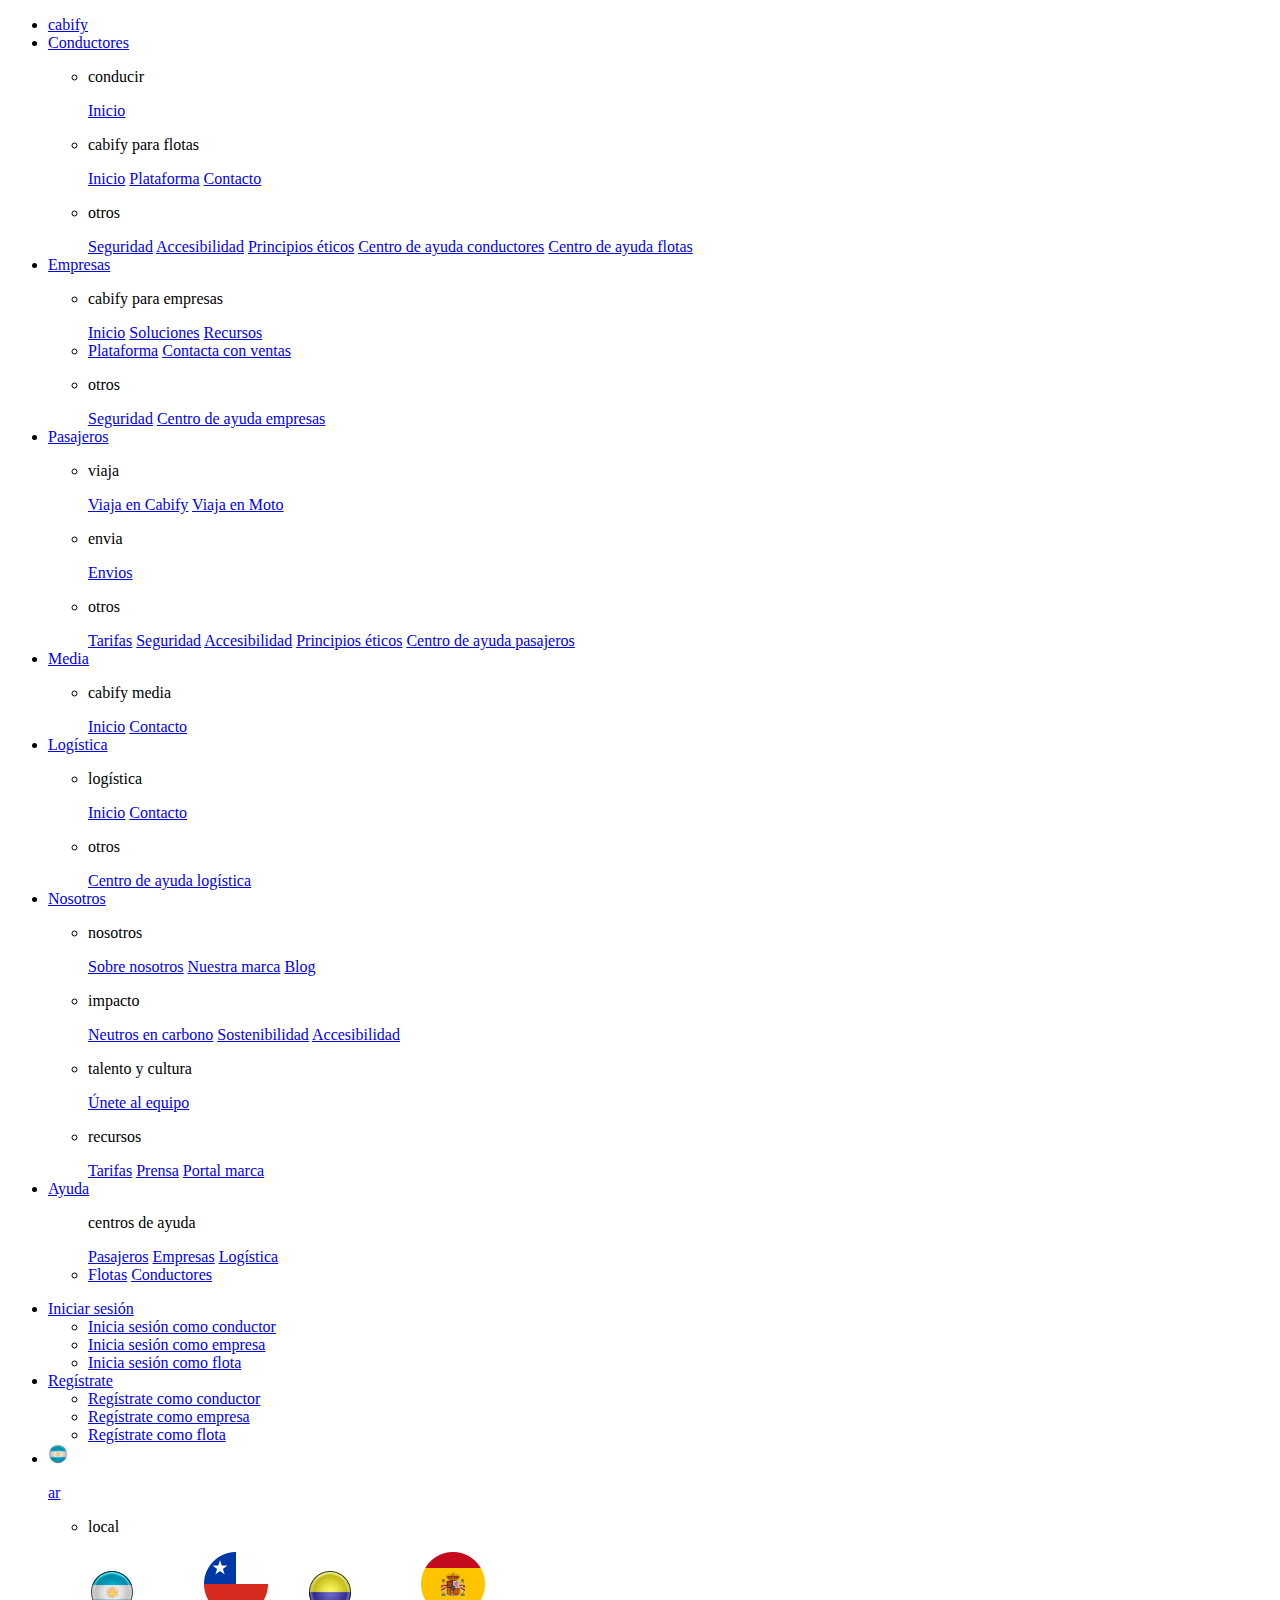
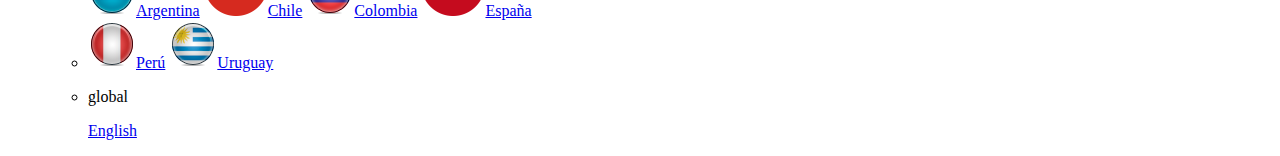
<file: submenu.html>
<!DOCTYPE html>
<html lang="en">
<head>
    <meta charset="UTF-8">
    <meta name="viewport" content="width=device-width, initial-scale=1.0">
    <title>submenu</title>
    <link rel="stylesheet" href="style.css">
</head>
<body>
    <!--ES UNA PRUEBA TODAVIA EN PROCESO PARA EL SUBMENU CUANDO SE ENCUENTRA EN MODO HAMBURGUESA-->
    <nav id="nav" class="nav flex">
        <ul class="flex-center-center gap-1 nav-list">
            <li class="flex align ">
                <a class="logo-2 size-3 bold color-2 none" href="#">cabify</a>
                <a href="#"><i id="close-menu" class="fa-solid fa-xmark fa-2x icon-xmark none"></i></a>
            </li>
            <li><a href="#">Conductores</a>
                <ul>
                    <li>
                        <p >conducir</p>
                        <a href="#">Inicio</a>
                    </li>
                    <li>
                        <p >cabify para flotas</p>
                        <a href="#">Inicio</a>
                        <a href="#">Plataforma</a>
                        <a href="#">Contacto</a>
                    </li>
                    <li>
                        <p>otros</p>
                        <a href="#">Seguridad</a>
                        <a href="#">Accesibilidad</a>
                        <a href="#">Principios éticos</a>
                        <a href="#">Centro de ayuda conductores</a>
                        <a href="#">Centro de ayuda flotas</a>
                    </li>   
                </ul> 
            </li>
            <li><a href="#">Empresas</a>
                <ul>
                    <li>
                        <p>cabify para empresas</p>
                        <a href="#">Inicio</a>
                        <a href="#">Soluciones</a>
                        <a href="#">Recursos</a>
                    </li>
                    <li>
                        <a href="#">Plataforma</a>
                        <a href="#">Contacta con ventas</a>
                    </li>
                    <li>
                        <p>otros</p>
                        <a href="#">Seguridad</a>
                        <a href="#">Centro de ayuda empresas</a>
                    </li>
                </ul>
            </li>
            <li><a href="#">Pasajeros</a>
                <ul>
                    <li>
                        <p>viaja</p>
                        <a href="#">Viaja en Cabify</a>
                        <a href="#">Viaja en Moto</a>
                    </li>
                    <li>
                        <p>envia</p>
                        <a href="#">Envios</a>
                    </li>
                    <li>
                        <p>otros</p>
                        <a href="#">Tarifas</a>
                        <a href="#">Seguridad</a>
                        <a href="#">Accesibilidad</a>
                        <a href="#">Principios éticos</a>
                        <a href="#">Centro de ayuda pasajeros</a>
                    </li>
                </ul>
            </li>
            <li><a href="#">Media</a>
                <ul>
                    <li>
                        <p>cabify media</p>
                        <a href="#">Inicio</a>
                        <a href="#">Contacto</a>
                    </li>
                </ul>
            </li>
            <li><a href="#">Logística</a>
                <ul>
                    <li>
                        <p>logística</p>
                        <a href="#">Inicio</a>
                        <a href="#">Contacto</a>
                    </li>
                    <li>
                        <p>otros</p>
                        <a href="#">Centro de ayuda logística</a>
                    </li>
                </ul>
            </li>
            <li><a href="#">Nosotros</a>
                <ul>
                    <li>
                        <p>nosotros</p>
                        <a href="#">Sobre nosotros</a>
                        <a href="#">Nuestra marca</a>
                        <a href="#">Blog</a>
                    </li>
                    <li>
                        <p>impacto</p>
                        <a href="#">Neutros en carbono</a>
                        <a href="#">Sostenibilidad</a>
                        <a href="#">Accesibilidad</a>
                    </li>
                    <li>
                        <p>talento y cultura</p>
                        <a href="#">Únete al equipo</a>
                    </li>
                    <li>
                        <p>recursos</p>
                        <a href="#">Tarifas</a>
                        <a href="#">Prensa</a>
                        <a href="#">Portal marca</a>
                    </li>
                </ul>
            </li>
            <li><a href="#">Ayuda</a>
                <ul>
                        <p>centros de ayuda</p>
                        <a href="#">Pasajeros</a>
                        <a href="#">Empresas</a>
                        <a href="#">Logística</a>
                    </li>
                    <li>
                        <a href="#">Flotas</a>
                        <a href="#">Conductores</a>
                    </li>
                </ul>
            </li>
        </ul>
        <ul >
            <li><a href="#">Iniciar sesión</a>
                <ul>
                    <li>
                        <a href="#">Inicia sesión como conductor</a>
                    </li>
                    <li>
                        <a href="#">Inicia sesión como empresa</a>
                    </li>
                    <li>
                        <a href="#">Inicia sesión como flota</a>
                    </li>
                </ul>
            </li>
            <li>
                <a href="#">Regístrate</a>
                <ul>
                    <li>
                        <a href="#">Regístrate como conductor</a>
                    </li>
                    <li>
                        <a href="#">Regístrate como empresa</a>
                    </li>
                    <li>
                         <a href="#">Regístrate como flota</a>
                    </li>
                </ul>
            </li>
            <li>
                <a href="#">
                    <img class="img-idioma" src="images/icon-flag.png" alt="flag">
                    <p>ar</p>
                </a>
                <ul>
                    <li>
                        <p>local</p>
                        <a class="color-4 size-2 flex align gap-0" href="#"><img class="width-20" src="images/icon-flag.png" alt="flag">Argentina</a>
                        <a class="color-4 size-2 flex align gap-0" href="#"><img class="width-20" src="images/chile_flag.png" alt="flag">Chile</a>
                        <a class="color-4 size-2 flex align gap-0" href="#"><img class="width-20" src="images/flag_colombia_icon.png" alt="flag">Colombia</a>
                        <a class="color-4 size-2 flex align gap-0" href="#"><img class="width-20" src="images/spain-flag.png" alt="flag">España</a>
                    </li>
                    <li>
                        <a class="color-4 size-2 pad-top-2 flex align gap-0" href="#"><img class="width-20" src="images/flag_peru_icon.png" alt="flag">Perú</a>
                        <a class="color-4 size-2 flex align gap-0" href="#"><img class="width-20" src="images/flag_uruguay_icon.png" alt="flag">Uruguay</a>
                    </li>
                    <li>
                        <p>global</p>
                        <a class="color-4 size-2 flex align gap-0" href="#"><i class="fa-solid fa-location-dot color-5"></i>English</a>
                    </li>
                </ul>
            </li>
        </ul>
    </nav>




    <script src="index.js"></script>
</body>
</html>
</file>
<file: style.css>
body{ max-width:100%;}

.opacity:hover {color: var(--color-1);}

.img-idioma{
    width: 20px;
    height: 20px;
}
.div-foto{
    width: 200px;
    height: 150px;
    overflow: hidden;
    & .nav-foto{
        width: 100%;
        height: 100%;
    }
}

.chevron-icon{
    font-size: .75rem;
    padding-inline-start: .3rem;
}

.menu:hover{position: relative;}
.menu:hover::after{
    content: '▲';
    position: absolute;
    top: 18px;
    left: 35px;
    transform: translateX(-50%);
    font-size: 2rem;
    color: var(--bg-fifth);
}


.chevron-footer{
    left:92%;
    transform: translateY(-100%);
}
</file>
